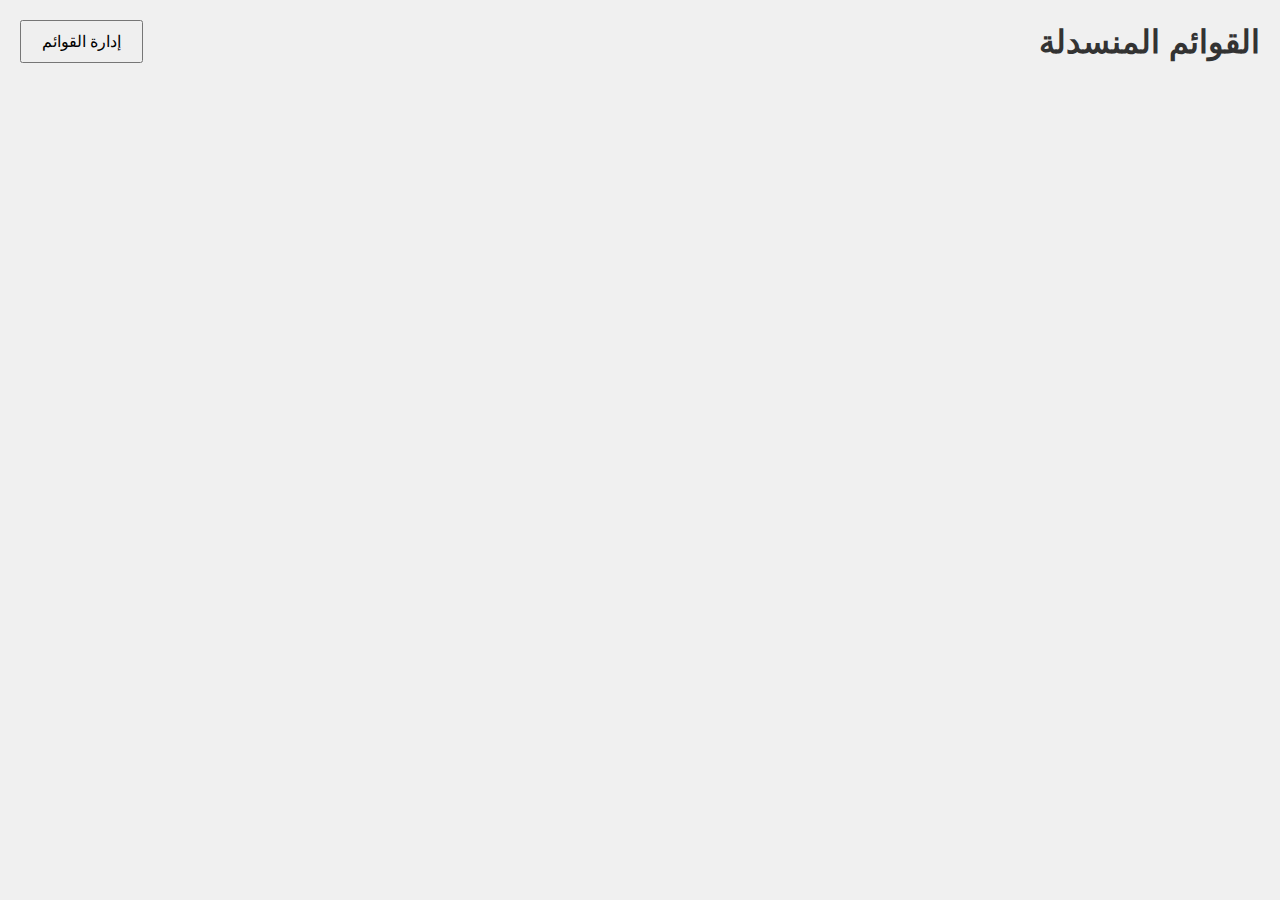
<file: index.html>
<!DOCTYPE html>
<html lang="ar">
<head>
    <meta charset="UTF-8">
    <meta name="viewport" content="width=device-width, initial-scale=1.0">
    <title>القوائم المنسدلة</title>
    <link rel="stylesheet" href="styles.css">
</head>
<body>
    <header>
        <button id="admin-button">إدارة القوائم</button>
        <h1>القوائم المنسدلة</h1>
    </header>
    
    <main id="dropdown-container"></main>

    <script src="script.js"></script>
</body>
</html>
</file>
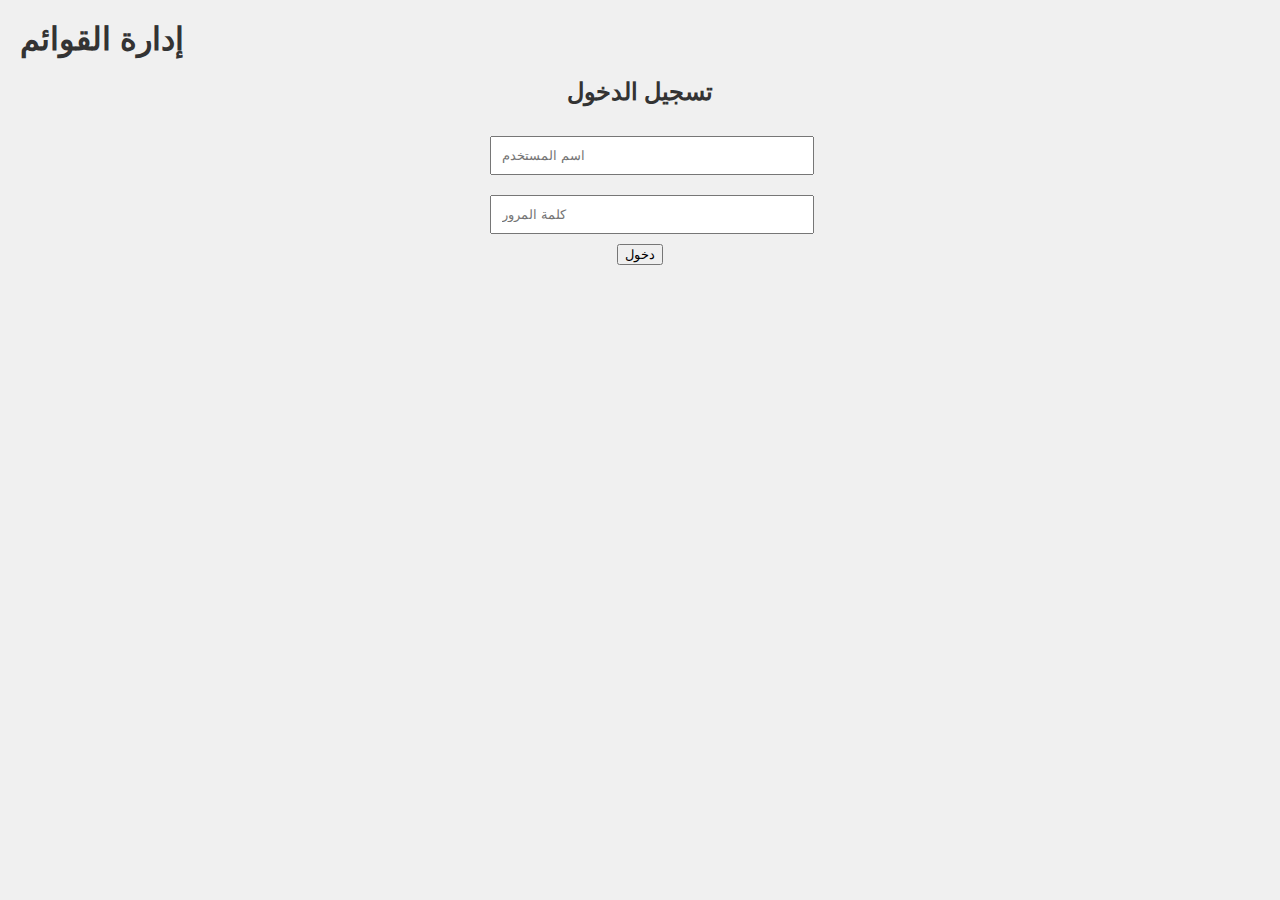
<file: admin.html>
<!DOCTYPE html>
<html lang="ar">
<head>
    <meta charset="UTF-8">
    <meta name="viewport" content="width=device-width, initial-scale=1.0">
    <title>إدارة القوائم</title>
    <link rel="stylesheet" href="styles.css">
</head>
<body>
    <header>
        <h1>إدارة القوائم</h1>
    </header>

    <main>
        <div id="login-form">
            <h2>تسجيل الدخول</h2>
            <input type="text" id="username" placeholder="اسم المستخدم">
            <input type="password" id="password" placeholder="كلمة المرور">
            <button id="login-button">دخول</button>
        </div>

        <div id="admin-panel" style="display:none;">
            <h2>إضافة قائمة جديدة</h2>
            <input type="text" id="new-menu-name" placeholder="اسم القائمة">
            <input type="text" id="new-menu-icon" placeholder="رمز القائمة (Font Awesome)">
            <button id="add-menu-button">إضافة قائمة</button>

            <h2>القوائم الحالية</h2>
            <div id="current-menus"></div>
        </div>
    </main>

    <script src="admin.js"></script>
</body>
</html>
</file>
<file: styles.css>
body {
    font-family: Arial, sans-serif;
    background-color: #f0f0f0;
    color: #333;
    margin: 0;
    padding: 20px;
}

header {
    display: flex;
    justify-content: space-between;
    align-items: center;
    margin-bottom: 20px;
}

header h1 {
    margin: 0;
}

#admin-button {
    padding: 10px 20px;
    font-size: 16px;
    cursor: pointer;
}

#dropdown-container {
    display: flex;
    flex-wrap: wrap;
    gap: 20px;
}

.dropdown-menu {
    background-color: #fff;
    border: 1px solid #ccc;
    border-radius: 8px;
    padding: 20px;
    text-align: center;
    cursor: pointer;
    width: 150px;
    height: 150px;
    display: flex;
    justify-content: center;
    align-items: center;
    font-size: 24px;
}

#login-form {
    max-width: 300px;
    margin: auto;
    text-align: center;
}

#login-form input {
    width: 100%;
    padding: 10px;
    margin: 10px 0;
}

#admin-panel {
    max-width: 600px;
    margin: auto;
}

#new-menu-name, #new-menu-icon {
    width: calc(50% - 10px);
    padding: 10px;
    margin: 10px 5px;
}
</file>
